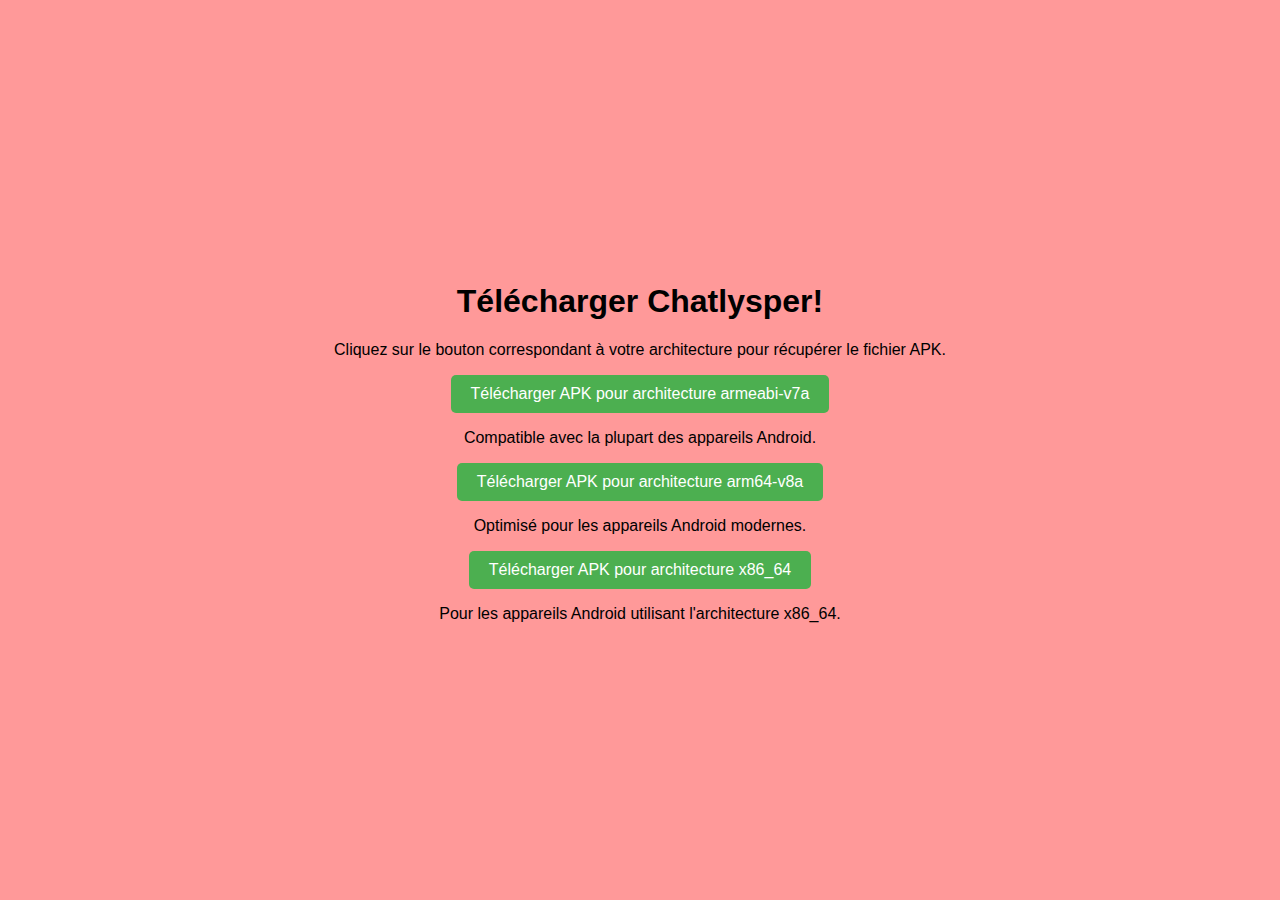
<file: index.html>
<!DOCTYPE html>
<html lang="fr">
<head>
  <meta charset="UTF-8">
  <meta name="viewport" content="width=device-width, initial-scale=1.0">
  <title>APK Download</title>
  <link rel="stylesheet" type="text/css" href="styles.css">
  <script src="scripts.js" defer></script>
</head>
<body>
  <div class="container">
    <h1>Télécharger Chatlysper!</h1>
    <p>Cliquez sur le bouton correspondant à votre architecture pour récupérer le fichier APK.</p>
    <div>
      <a class="download-btn" href="app-armeabi-v7a-release.apk" download>Télécharger APK pour architecture armeabi-v7a</a>
      <p>Compatible avec la plupart des appareils Android.</p>
    </div>
    <div>
      <a class="download-btn" href="app-arm64-v8a-release.apk" download>Télécharger APK pour architecture arm64-v8a</a>
      <p>Optimisé pour les appareils Android modernes.</p>
    </div>
    <div>
      <a class="download-btn" href="app-x86_64-release.apk" download>Télécharger APK pour architecture x86_64</a>
      <p>Pour les appareils Android utilisant l'architecture x86_64.</p>
    </div>
  </div>
</body>
</html>
</file>
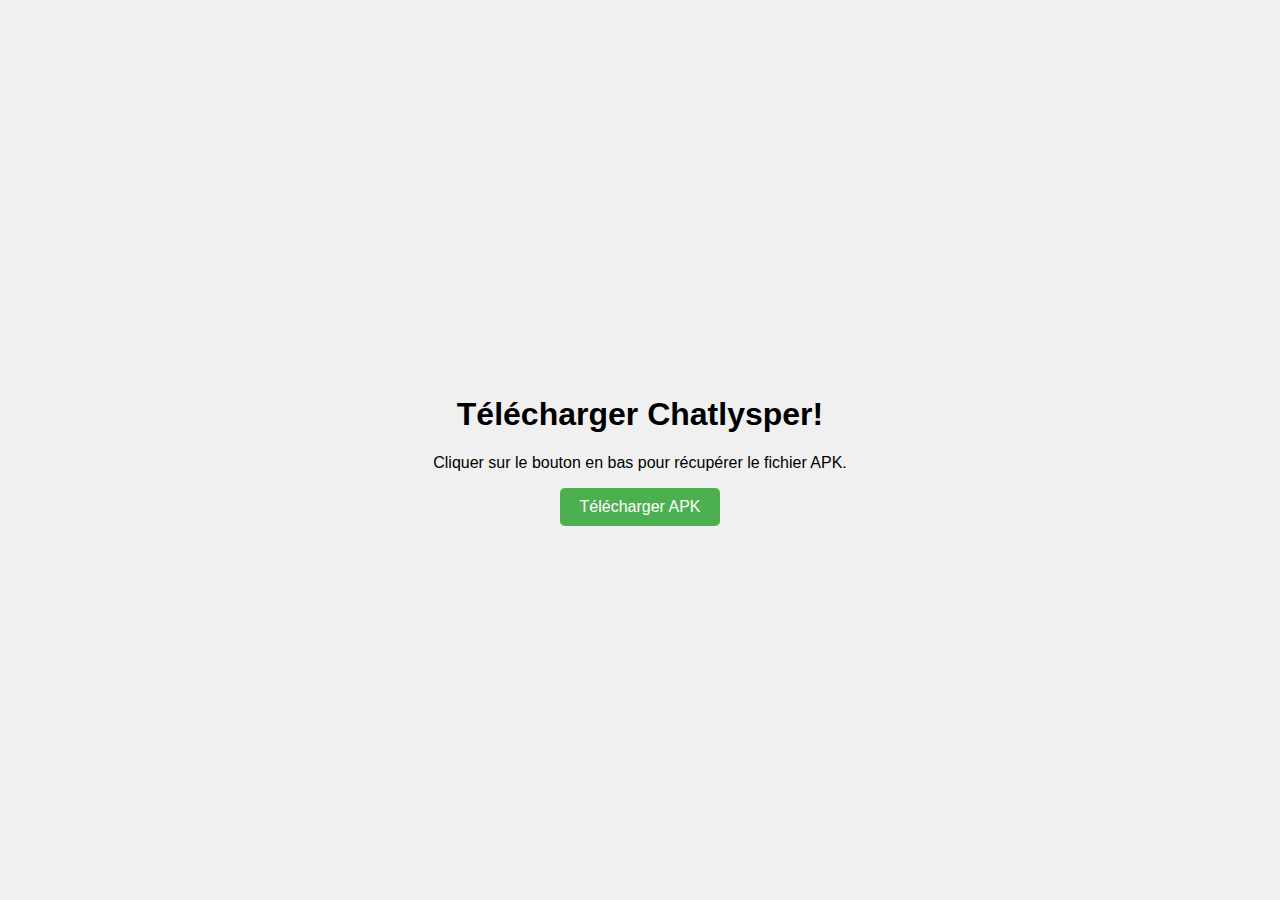
<file: chatlysperpage.html>
<!DOCTYPE html>
<html lang="fr">
<head>
<meta charset="UTF-8">
<meta name="viewport" content="width=device-width, initial-scale=1.0">
<title>APK Download</title>
<link rel="stylesheet" type="text/css" href="styles.css">
</head>
<body>
<div class="container">
  <h1>Télécharger Chatlysper!</h1>
  <p>Cliquer sur le bouton en bas pour récupérer le fichier APK.</p>
  <a class="download-btn" href="app-armeabi-v7a-release.apk" download>Télécharger APK</a>
</div>
</body>
</html>
</file>
<file: styles.css>
body {
    font-family: Arial, sans-serif;
    background-color: #f0f0f0;
    margin: 0;
    padding: 0;
    display: flex;
    justify-content: center;
    align-items: center;
    height: 100vh;
  }
  
  .container {
    text-align: center;
  }
  
  .download-btn {
    background-color: #4CAF50;
    color: white;
    padding: 10px 20px;
    text-align: center;
    text-decoration: none;
    display: inline-block;
    font-size: 16px;
    border-radius: 5px;
  }
</file>
